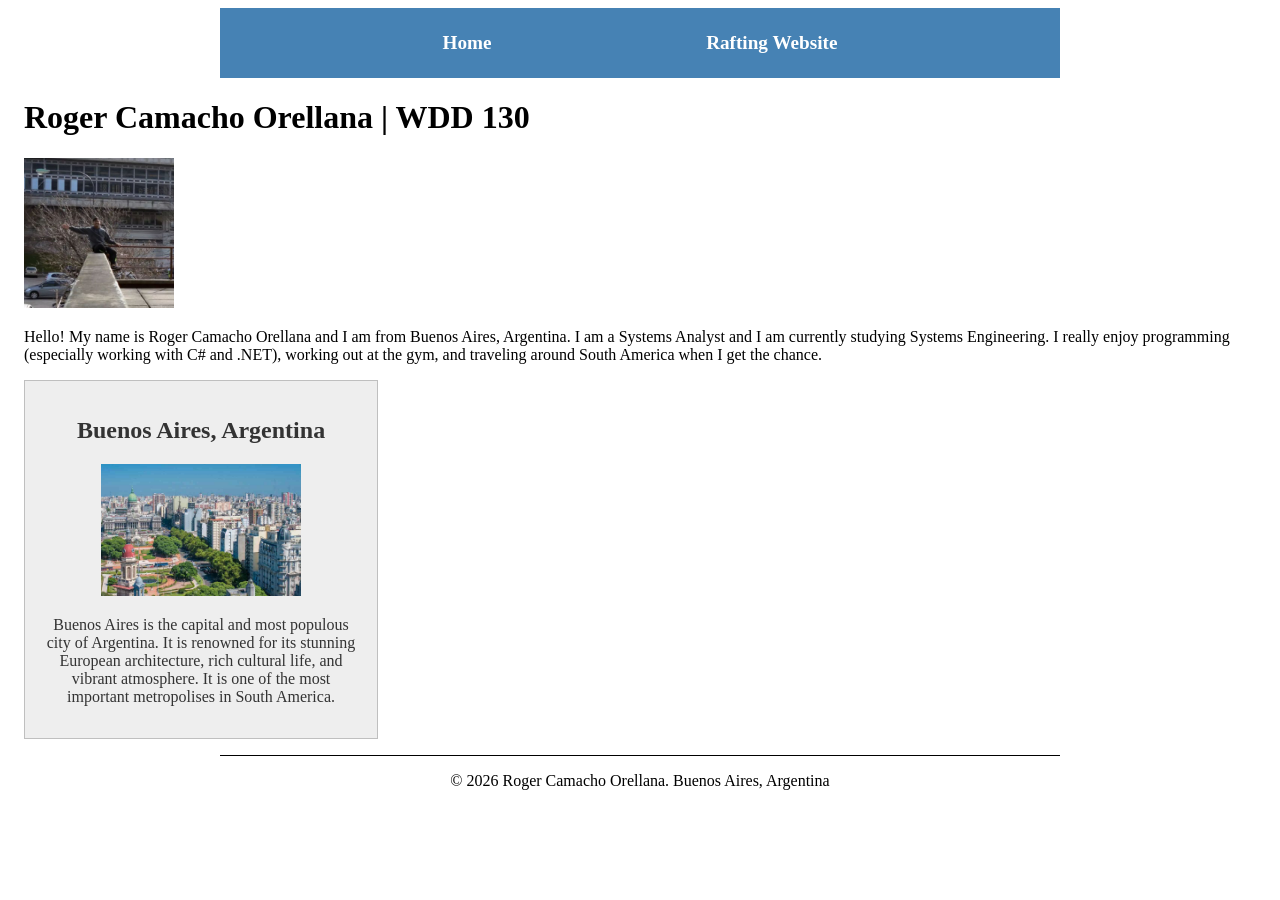
<file: index.html>
<!doctype html>
<html lang="en-US">

<head>
  <meta charset="utf-8">
  <meta name="viewport" content="width=device-width,initial-scale=1.0">
  <title>Roger Camacho Orellana | WDD 130</title>

  <meta name="description"
    content="WDD 130 Home Page for Roger Camacho Orellana, a student from Buenos Aires, Argentina.">
  <meta name="author" content="Roger Camacho Orellana">

  <link rel="stylesheet" href="styles/styles.css">
</head>

<body>
  <header>
    <nav>
      <a href="#">Home</a>
      <a href="wwr/">Rafting Website</a>
    </nav>
  </header>

  <main>
    <h1>Roger Camacho Orellana | WDD 130</h1>
    <img src="images/profile.jpg" alt="Hello! My name is Roger Camacho Orellana" width="200" />
    <p>
      Hello! My name is Roger Camacho Orellana and I am from Buenos Aires,
      Argentina. I am a Systems Analyst and I am currently studying Systems
      Engineering. I really enjoy programming (especially working with C#
      and .NET), working out at the gym, and traveling around South America
      when I get the chance.
    </p>
  </main>

  <aside>
    <h2>Buenos Aires, Argentina</h2>
    <img src="images/buenos-aires.jpg" alt="Landscape of Buenos Aires city">
    <p>
      Buenos Aires is the capital and most populous city of Argentina.
      It is renowned for its stunning European architecture, rich cultural life,
      and vibrant atmosphere. It is one of the most important metropolises in South America.
    </p>
  </aside>

  <footer>
    <p>&copy; 2026 Roger Camacho Orellana. Buenos Aires, Argentina</p>
  </footer>
</body>

</html>
</file>
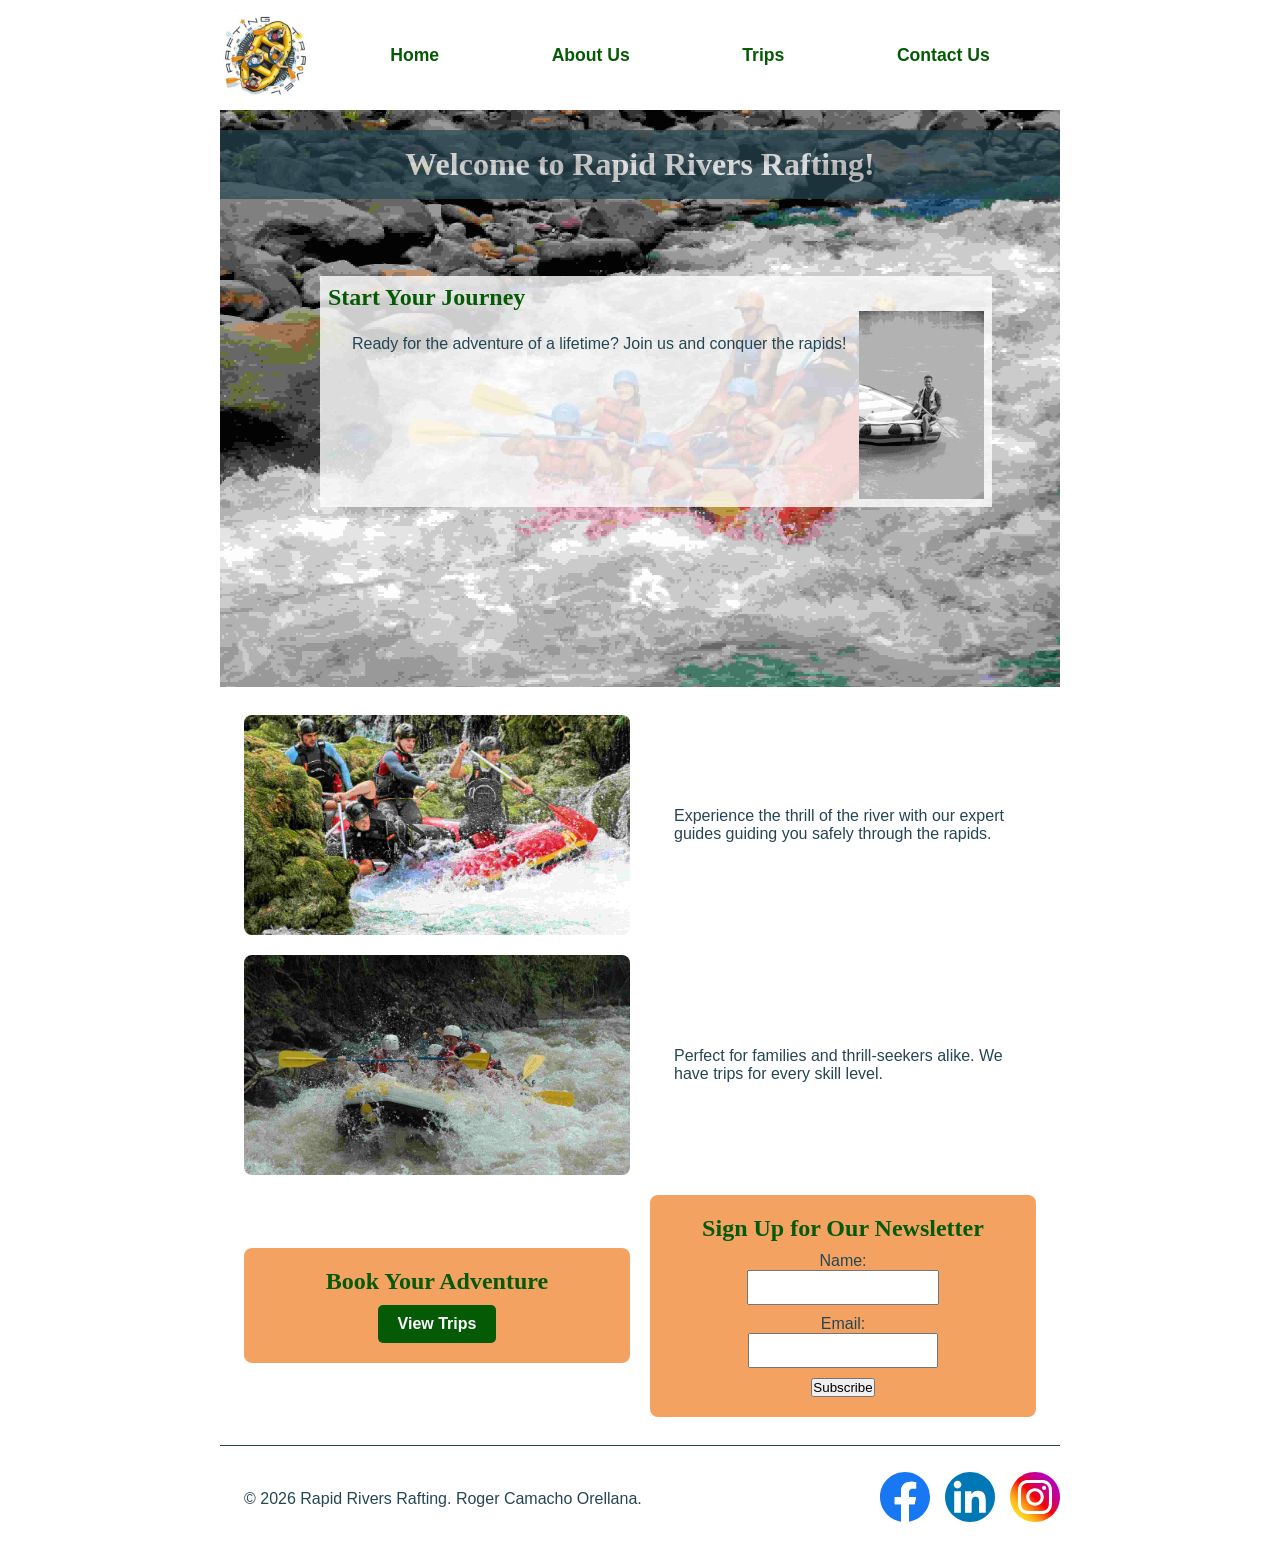
<file: wwr/index.html>
<!DOCTYPE html>
<html lang="en">

<head>
    <meta charset="UTF-8">
    <meta name="viewport" content="width=device-width, initial-scale=1.0">
    <title>Rapid Rivers Rafting - Home</title>
    <meta name="description" content="Experience the best whitewater rafting adventures.">
    <meta name="author" content="Roger Camacho Orellana">
    <link rel="stylesheet" href="styles/rafting.css">
</head>

<body>
    <header>
        <img src="images/logo.png" alt="Rafting Company Logo">
        <nav>
            <a href="index.html">Home</a>
            <a href="about.html">About Us</a>
            <a href="trips.html">Trips</a>
            <a href="contact.html">Contact Us</a>
        </nav>
    </header>

    <main>
        <div class="hero">
            <img src="images/hero-bg.jpg" alt="Rafting on the river">
            <h1>Welcome to Rapid Rivers Rafting!</h1>
            <article>
                <h2>Start Your Journey</h2>
                <img src="images/employee.jpg" alt="Happy guide">
                <p>Ready for the adventure of a lifetime? Join us and conquer the rapids!</p>
            </article>
        </div>

        <section class="home-grid">
            <img class="home-img" src="images/adventure1.jpg" alt="Adventure 1">
            <p>Experience the thrill of the river with our expert guides guiding you safely through
                the rapids.</p>

            <img class="home-img" src="images/adventure2.jpg" alt="Adventure 2">
            <p>Perfect for families and thrill-seekers alike. We have trips for every skill level.
            </p>

            <div class="cta-box">
                <h2>Book Your Adventure</h2>
                <a href="trips.html" class="cta-button">View Trips</a>
            </div>

            <div class="newsletter-box">
                <h2>Sign Up for Our Newsletter</h2>
                <form action="#">
                    <label>Name: <input type="text" name="name" required></label>
                    <label>Email: <input type="email" name="email" required></label>
                    <button type="submit">Subscribe</button>
                </form>
            </div>
        </section>
    </main>

    <footer>
        <p>&copy; 2026 Rapid Rivers Rafting. Roger Camacho Orellana.</p>
        <nav class="socialmedia">
            <a href="https://facebook.com">
                <img src="images/facebook.svg" alt="Facebook Icon">
            </a>
            <a href="https://linkedin.com">
                <img src="images/linkedin.svg" alt="LinkedIn Icon">
            </a>
            <a href="https://instagram.com">
                <img src="images/instagram.svg" alt="Instagram Icon">
            </a>
        </nav>
    </footer>
</body>

</html>
</file>
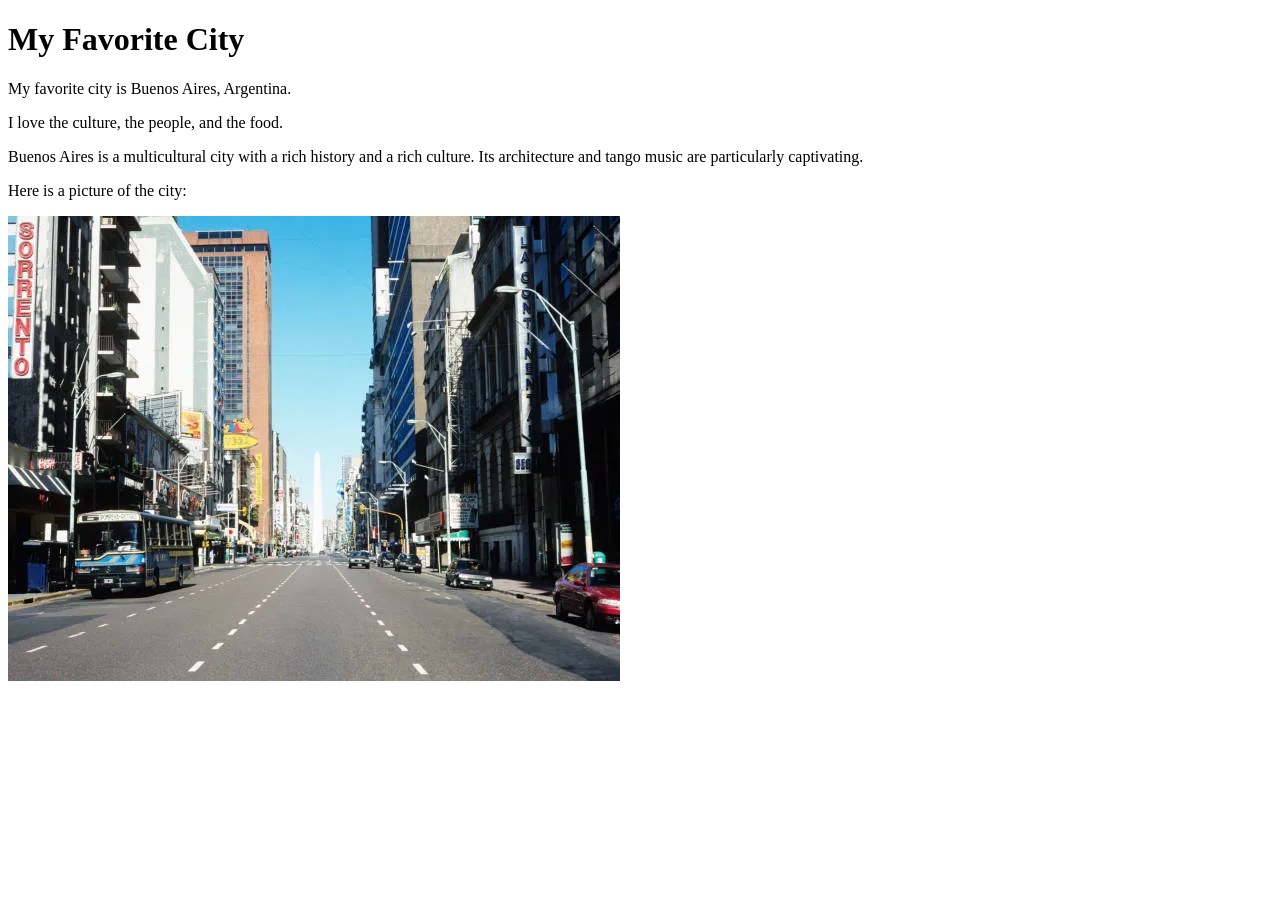
<file: week01/favorite-city.html>
<!DOCTYPE html>
<html lang="en">
<head>
    <meta charset="UTF-8">
    <meta name="viewport" content="width=device-width, initial-scale=1.0">
    <title>My Favorite City</title>
</head>
<body>
    <h1>My Favorite City</h1>
    <p>My favorite city is Buenos Aires, Argentina.</p>
    <p>I love the culture, the people, and the food.</p>
    <p>Buenos Aires is a multicultural city with a rich history and a rich culture. Its architecture and tango music are particularly captivating.</p>
    <p>Here is a picture of the city:</p>
    <p><img src="./images/buenos-aires.jpg" alt="Buenos Aires"></p>

</body>
</html>
</file>
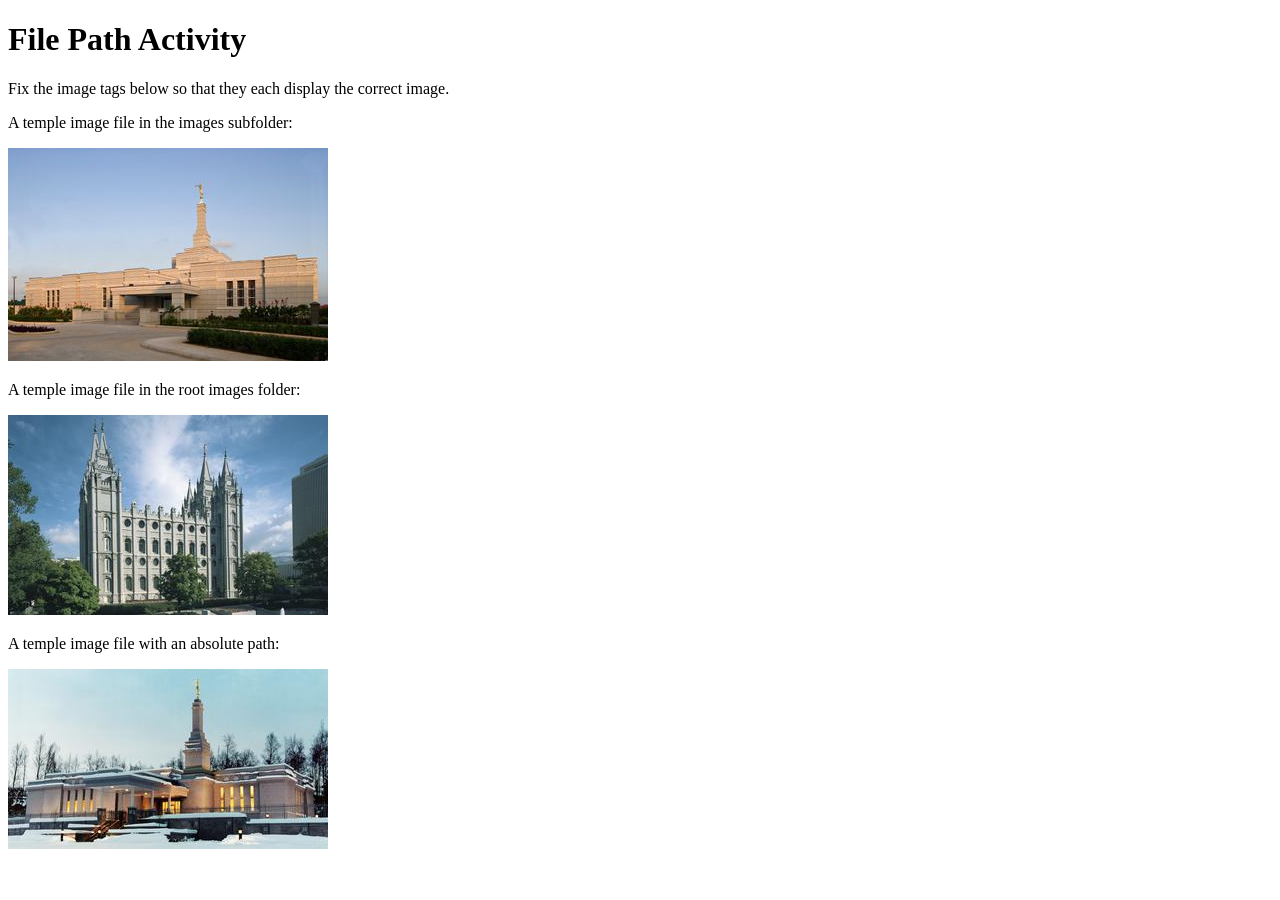
<file: week01/file-paths.html>
<!DOCTYPE html>
<html lang="en">

<head>
    <meta charset="UTF-8">
    <meta name="viewport" content="width=device-width, initial-scale=1.0">
    <title>File Path Activity</title>
</head>

<body>
    <h1>File Path Activity</h1>
    <p>Fix the image tags below so that they each display the correct image.</p>

    <p>A temple image file in the images subfolder:</p>
    <img src="./images/aba-nigeria-temple.jpeg" alt="The Aba Nigeria Temple">

    <p>A temple image file in the root images folder:</p>
    <img src="../images/salt-lake-temple.jpg" alt="The Salt Lake Temple">

    <p>A temple image file with an absolute path:</p>
    <img src="./images/anchorage-temple-lds-253274-wallpaper.jpg" alt="The Anchorage Alaska Temple">

</body>

</html>
</file>
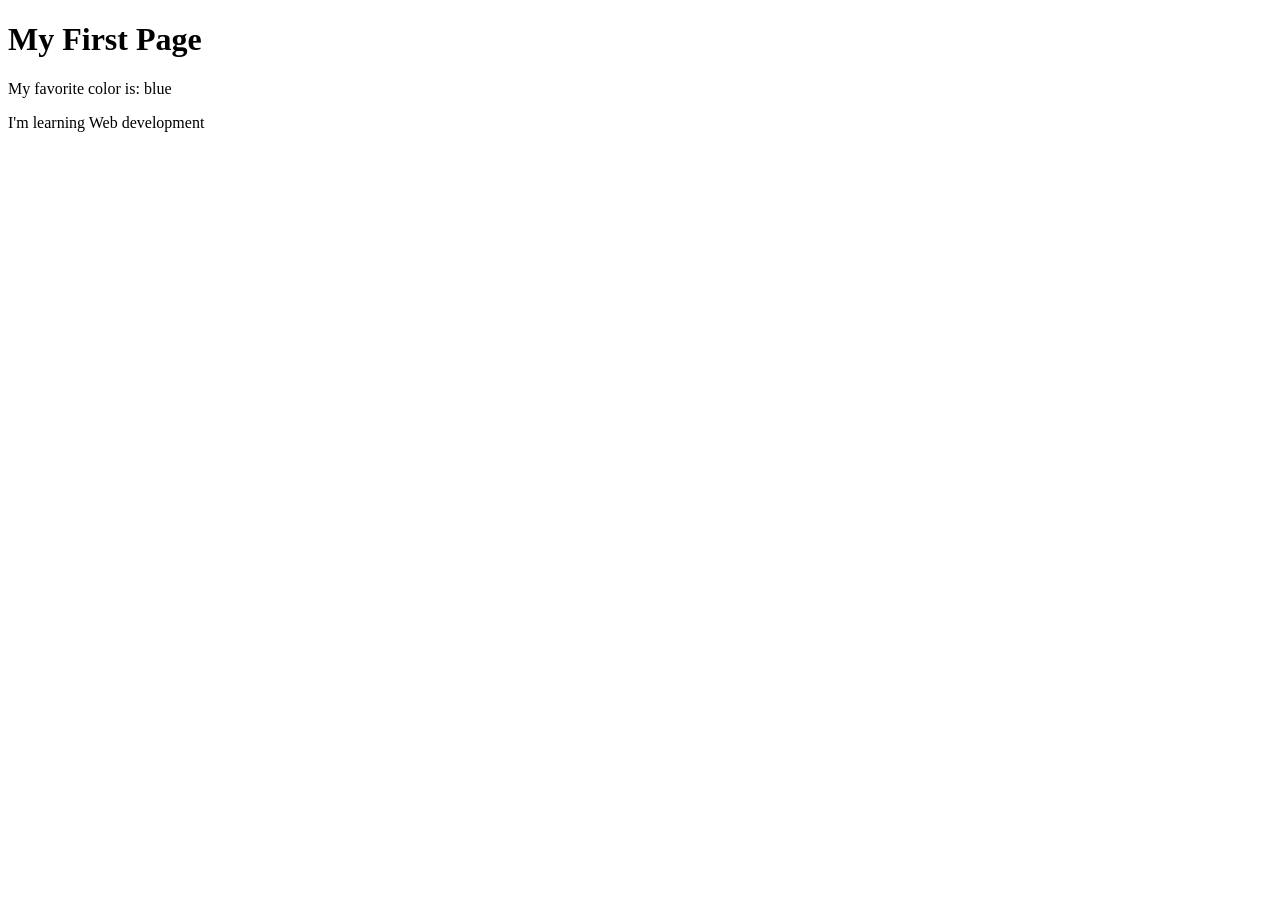
<file: week01/first-page.html>
<!DOCTYPE html>
<html lang="en">
<head>
    <meta charset="UTF-8">
    <meta name="viewport" content="width=device-width, initial-scale=1.0">
    <title>My First Page</title>
</head>
<body>
    <h1>My First Page</h1>
    <p>My favorite color is: blue</p>
    <p>I'm learning Web development</p>
</body>
</html>
</file>
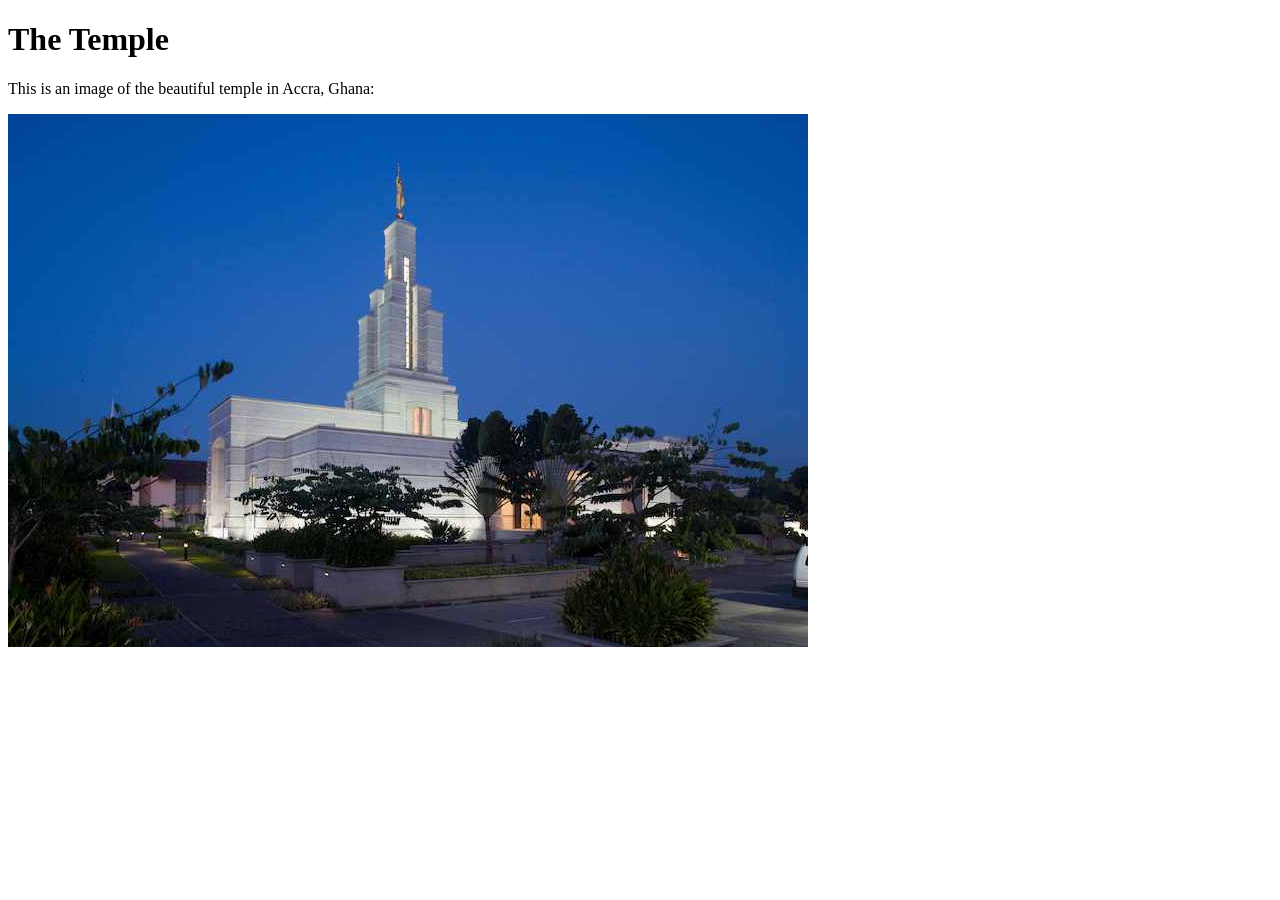
<file: week01/images-solution.html>
<!DOCTYPE html>
<html lang="en">
<head>
    <meta charset="UTF-8">
    <meta name="viewport" content="width=device-width, initial-scale=1.0">
    <title>Temple Image</title>
</head>
<body>
    <h1>The Temple</h1>
    <p>This is an image of the beautiful temple in Accra, Ghana:</p>
    <img src="images/temple-small.jpg" alt="The Accra Ghana Temple">
    
</body>
</html>
</file>
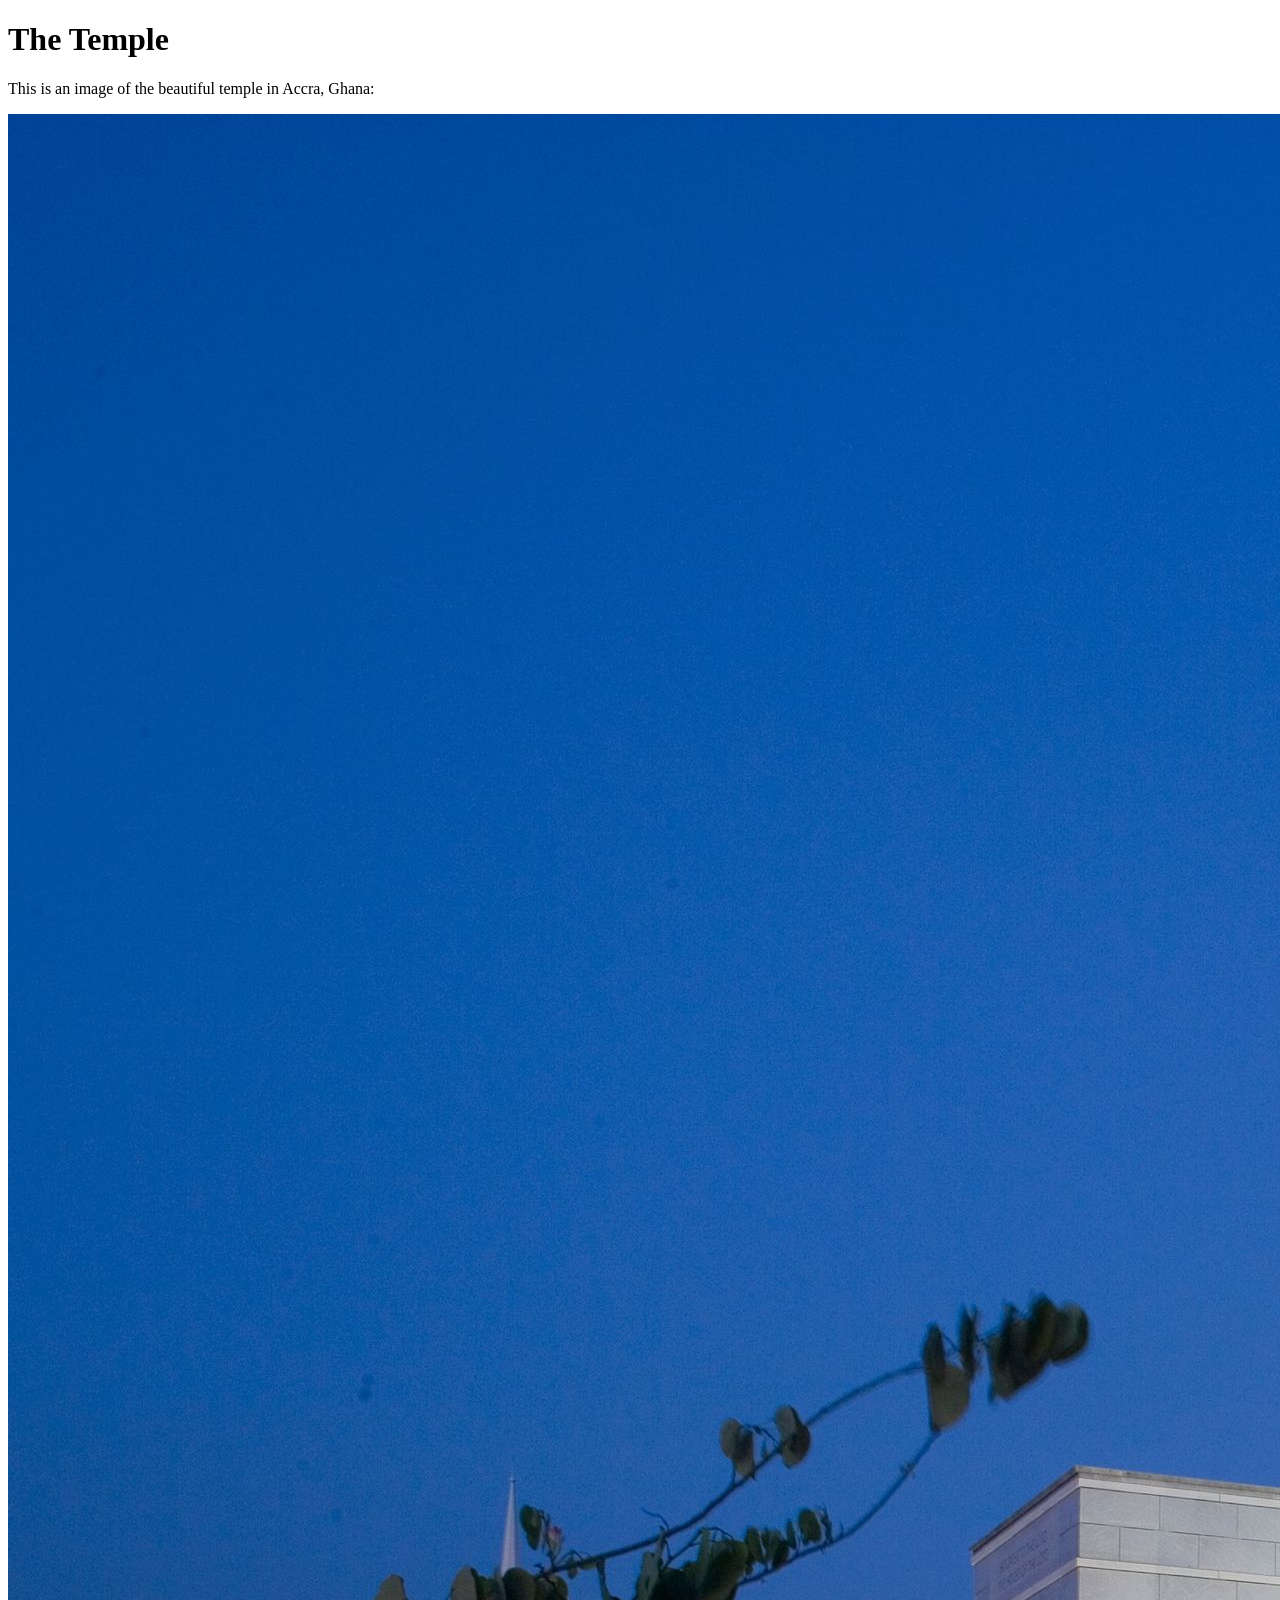
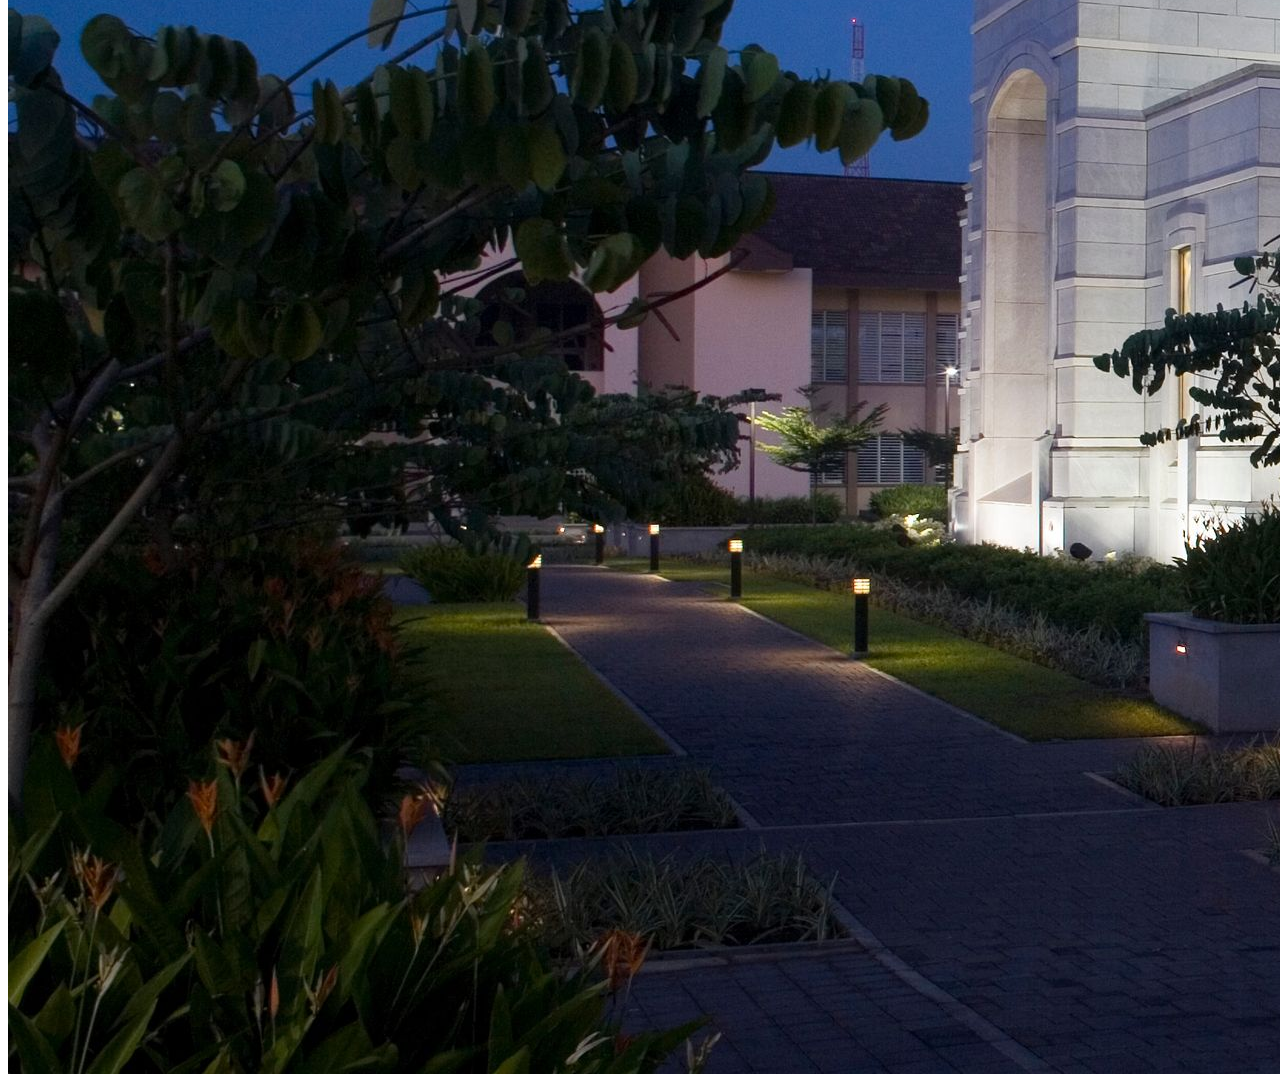
<file: week01/images.html>
<!DOCTYPE html>
<html lang="en">
<head>
    <meta charset="UTF-8">
    <meta name="viewport" content="width=device-width, initial-scale=1.0">
    <title>Temple Image</title>
</head>
<body>
    <h1>The Temple</h1>
    <p>This is an image of the beautiful temple in Accra, Ghana:</p>
    <img src="images/temple-large.jpeg" alt="The Accra Ghana Temple">
    
</body>
</html>
</file>
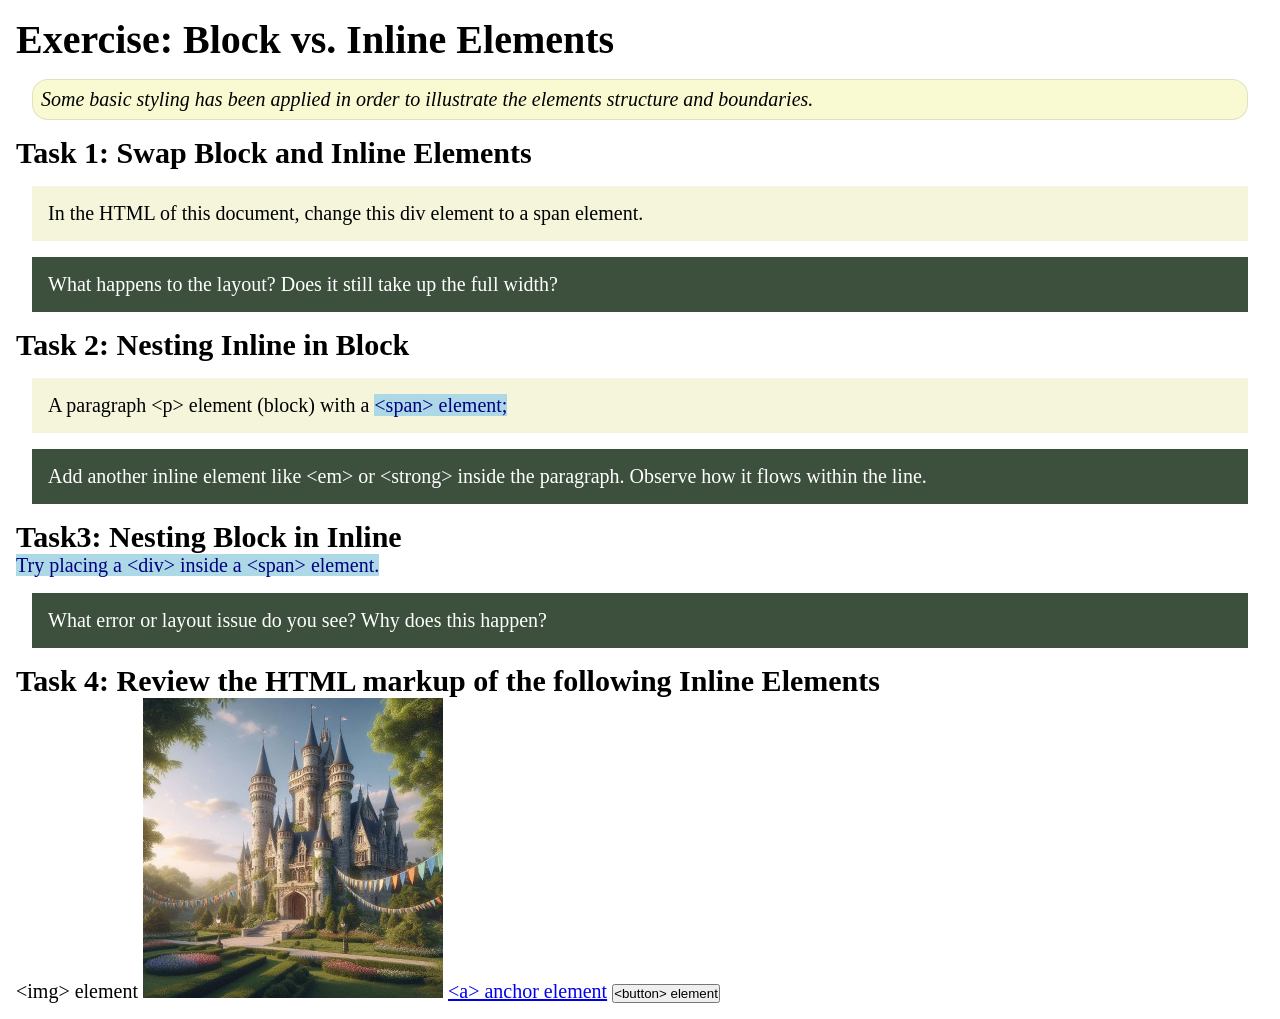
<file: week02/block-vs-inline.html>
<!DOCTYPE html>
<html lang="en">

<head>
    <meta charset="UTF-8">
    <meta name="viewport" content="width=device-width, initial-scale=1.0">
    <title>Exercise: Block vs. Inline Elements</title>
    <link rel="stylesheet" href="styles/block-vs-inline.css">
</head>

<body>
    <main>
        <h1>Exercise: Block vs. Inline Elements</h1>
        <p class="note">Some basic styling has been applied in order to illustrate the elements structure and
            boundaries.</p>

        <h2>Task 1: Swap Block and Inline Elements</h2>
        <div>In the HTML of this document, change this div element to a span element.</div>

        <p class="question">What happens to the layout? Does it still take up the full width?</p>

        <h2>Task 2: Nesting Inline in Block</h2>
        <p>A paragraph &lt;p&gt; element (block) with a <span>&lt;span&gt; element;</span></p>
        <p class="question">Add another inline element like &lt;em&gt; or &lt;strong&gt; inside the paragraph. Observe
            how it flows within the line.</p>

        <h2>Task3: Nesting Block in Inline</h2>
        <span>Try placing a &lt;div&gt; inside a &lt;span&gt; element.</span>
            <p class="question">What error or layout issue do you see? Why does this happen?</p>


            <h2>Task 4: Review the HTML markup of the following Inline Elements</h2>
        &lt;img&gt; element
        <img src="images/castle.webp" alt="placeholder image (images are inline)" width="300" height="300">
        <a href="https://churchofjesuschrist.org">&lt;a&gt; anchor element</a>
        <button type="button">&lt;button&gt; element</button>
    </main>
</body>

</html>
</file>
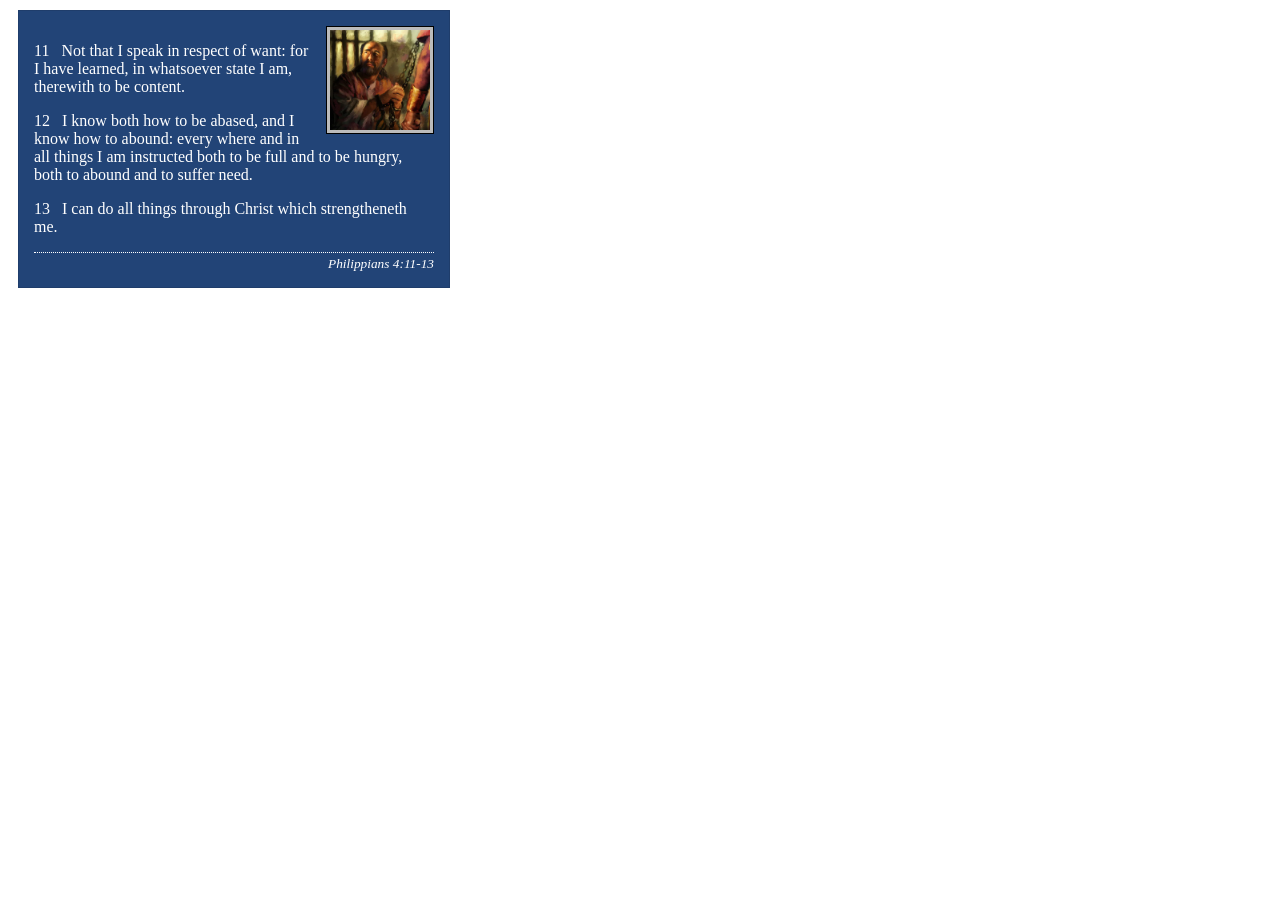
<file: week02/box-model-solution.html>
<!DOCTYPE html>
<html lang="en">
<head>
    <meta charset="UTF-8">
    <meta name="viewport" content="width=device-width, initial-scale=1.0">
    <title>Box Model Activity</title>
    <link rel="stylesheet" href="styles/box-model-solution.css">
</head>
<body>
    <main>
        <div class="callout">
            <img src="images/apostle-paul-imprisoned.webp" alt="Paul the Apostle - Imprisoned in Rome" width="200" height="200">
            <blockquote>
                <p>11 &nbsp; Not that I speak in respect of want: for I have learned, in whatsoever state I am, therewith to be content.</p>
                <p>12 &nbsp; I know both how to be abased, and I know how to abound: every where and in all things I am instructed both to be full and to be hungry, both to abound and to suffer need.</p>
                <p>13 &nbsp; I can do all things through Christ which strengtheneth me.</p>
            </blockquote>
            <cite>Philippians 4:11-13</cite>
        </div>
    </main>
</body>
</html>
</file>
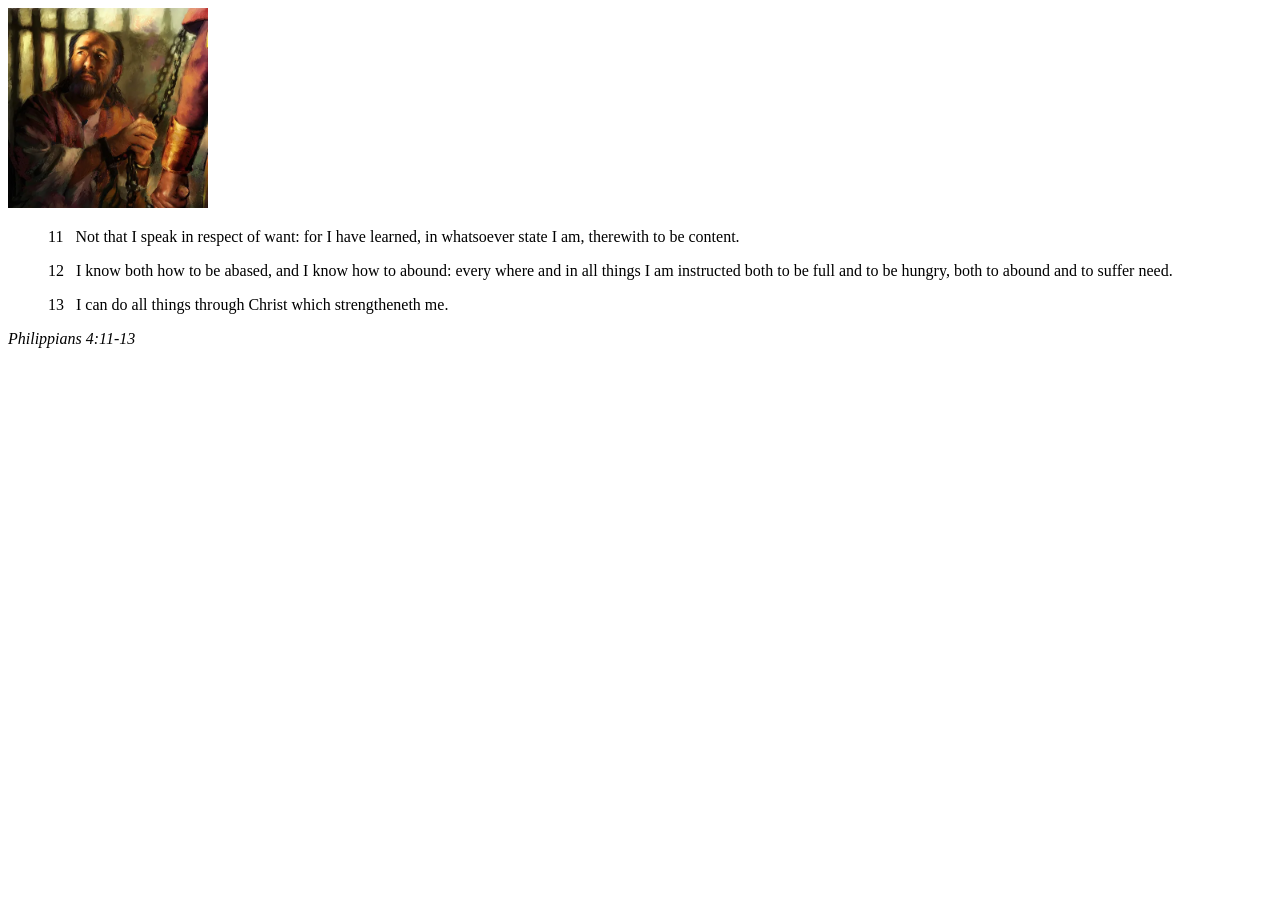
<file: week02/box-model.html>
<!DOCTYPE html>
<html lang="en">
<head>
    <meta charset="UTF-8">
    <meta name="viewport" content="width=device-width, initial-scale=1.0">
    <title>Box Model Activity</title>
</head>
<body>
    <main>
        <div class="callout">
            <img src="images/apostle-paul-imprisoned.webp" alt="Paul the Apostle - Imprisoned in Rome" width="200" height="200">
            <blockquote>
                <p>11 &nbsp; Not that I speak in respect of want: for I have learned, in whatsoever state I am, therewith to be content.</p>
                <p>12 &nbsp; I know both how to be abased, and I know how to abound: every where and in all things I am instructed both to be full and to be hungry, both to abound and to suffer need.</p>
                <p>13 &nbsp; I can do all things through Christ which strengtheneth me.</p>
            </blockquote>
            <cite>Philippians 4:11-13</cite>
        </div>
    </main>
</body>
</html>
</file>
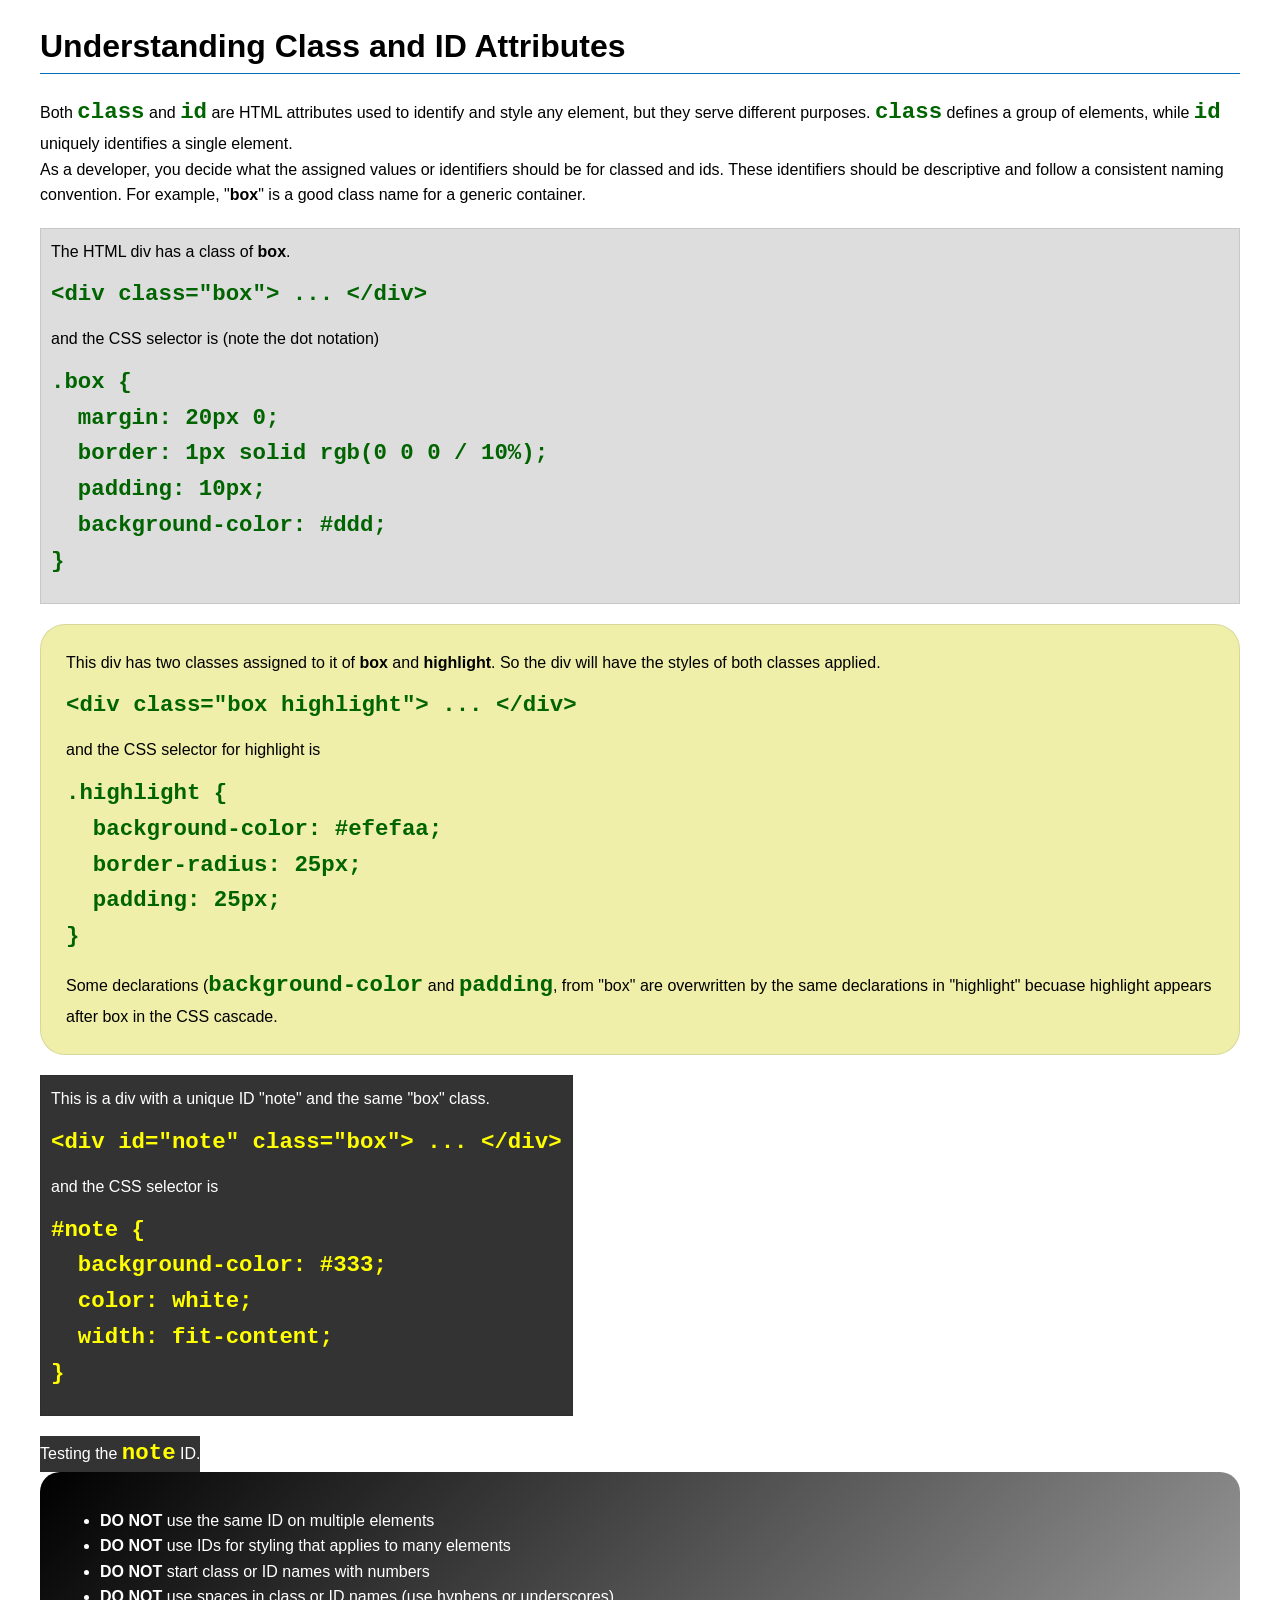
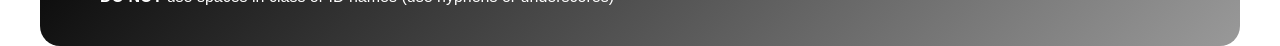
<file: week03/class-and-id.html>
<!DOCTYPE html>
<html lang="en">

<head>
    <meta charset="UTF-8">
    <meta name="viewport" content="width=device-width, initial-scale=1.0">
    <title>Class vs ID Attributes</title>
    <link rel="stylesheet" href="styles/class-and-id.css">
</head>

<body>
    <h1>Understanding Class and ID Attributes</h1>
    <p>Both <code>class</code> and <code>id</code> are HTML attributes used to identify and style any element, but they
        serve different purposes. <code>class</code> defines a group of elements, while <code>id</code> uniquely
        identifies a single element.</p>
    <p>As a developer, you decide what the assigned values or identifiers should be for classed and ids. These
        identifiers should be
        descriptive and follow a consistent naming convention. For example, "<strong>box</strong>" is a good class name
        for a generic container.</p>
    <div class="box">
        <p>The HTML div has a class of <strong>box</strong>.</p>
        <pre><code class="html">&lt;div class="box"&gt; ... &lt;/div&gt;</code></pre>
        and the CSS selector is (note the dot notation)
        <pre><code class="css">.box {
  margin: 20px 0;
  border: 1px solid rgb(0 0 0 / 10%);
  padding: 10px;
  background-color: #ddd; 
}</code></pre>
    </div>

    <div class="box highlight">
        <p>This div has two classes assigned to it of <strong>box</strong> and <strong>highlight</strong>. So the div
            will have the styles of both classes applied.</p>
        <pre><code class="html">&lt;div class="box highlight"&gt; ... &lt;/div&gt;</code></pre>
        and the CSS selector for highlight is
        <pre><code class="css">.highlight {
  background-color: #efefaa;
  border-radius: 25px;
  padding: 25px;
}</code></pre>
<p>Some declarations (<code>background-color</code> and <code>padding</code>, from "box" are overwritten by the same declarations in "highlight" becuase highlight appears after box in the CSS cascade.</p>
    </div>

    <div id="note" class="box">
        <p>This is a div with a unique ID "note" and the same "box" class.</p>
        <pre><code class="html">&lt;div id="note" class="box"&gt; ... &lt;/div&gt;</code></pre>
        and the CSS selector is
        <pre><code class="css">#note {
  background-color: #333;
  color: white;
  width: fit-content;
}</code></pre>
    </div>

    <div id="note">
        <p>Testing the <code>note</code> ID.</p>
    </div>

    <section id="best-practice">
        <ul>
            <li><strong>DO NOT</strong> use the same ID on multiple elements</li>
            <li><strong>DO NOT</strong> use IDs for styling that applies to many elements</li>
            <li><strong>DO NOT</strong> start class or ID names with numbers</li>
            <li><strong>DO NOT</strong> use spaces in class or ID names (use hyphens or underscores)</li>
        </ul>
    </section>




</body>

</html>
</file>
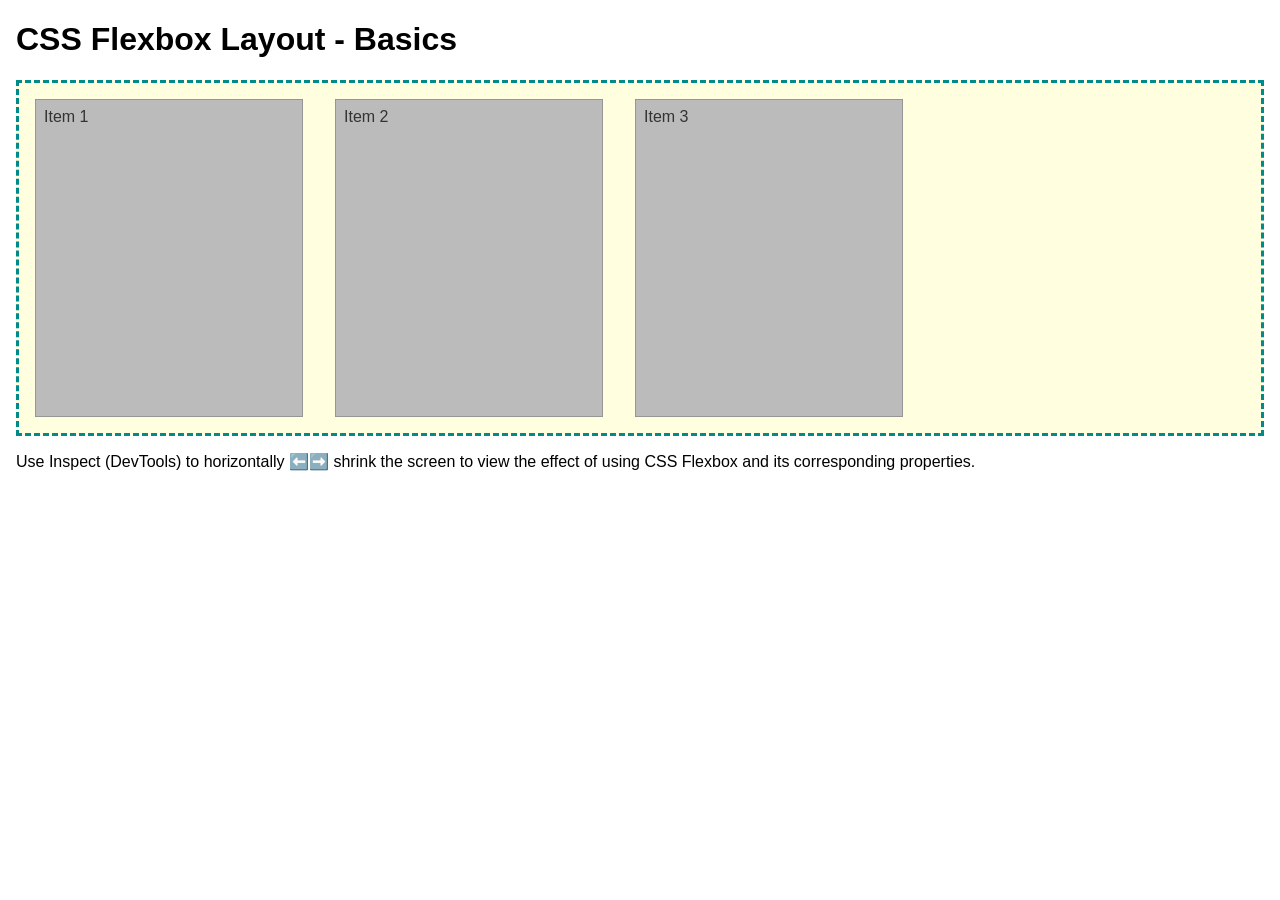
<file: week04/flexbox-layout.html>
<!DOCTYPE html>
<html lang="en">
<head>
    <meta charset="UTF-8">
    <meta name="viewport" content="width=device-width, initial-scale=1.0">
    <title>CSS Flexbox Layout - Basics</title>
    <link rel="stylesheet" href="styles/flexbox.css">
</head>
<body>
    <main>
        <h1>CSS Flexbox Layout - Basics</h1>
        <div class="flex-container">
            <div class="flex-item item1">Item 1</div>
            <div class="flex-item item2">Item 2</div>
            <div class="flex-item item3">Item 3</div>
        </div>
        <p>Use Inspect (DevTools) to horizontally ⬅️➡️ shrink the screen to view the effect of using CSS Flexbox and its corresponding properties.</p>
    </main>
</body>
</html>
</file>
<file: styles/styles.css>
header, .grid, footer {
  max-width: 840px;
  margin: 0 auto;
}

.grid {
  display: grid;
  align-items: center;
}

nav {
  background-color: steelblue;
  padding: 1rem;
  display: flex;
  justify-content: space-evenly;
  align-items: center;
}

nav a {
  display: block;
  padding: 0.5rem;
  text-decoration: none;
  font-size: 1.2rem;
  font-weight: 700;
  color: #fff; 
}

main {
  grid-column: 2/3;
  margin: 1rem;
}

main img {
  width: 150px;
  height: auto;
}

aside {
  width: 20rem;
  margin: 1rem;
  border: 1px solid rgb(0 0 0 / 0.2);
  padding: 1rem;
  background-color: #eee;
  color: #333;
  text-align: center;
  position: relative;
  grid-column: 1/2;
  grid-row: 1/2;
}

aside img {
  width: 200px;
  height: auto;
}

p {
  padding: 0;
}

footer {
  margin-top: 15px;
  border-top: 1px solid #000;
  text-align: center;
}
</file>
<file: wwr/styles/rafting.css>
:root {
    --primary-color: #055a05;
    --secondary-color: #f4a261;
    --accent1-color: #264653;
    --heading-font: "Times New Roman", "Georgia", serif;
    --body-font: Arial, Helvetica, sans-serif;
}

* {
    margin: 0;
    padding: 0;
    box-sizing: border-box;
}

body {
    font-family: var(--body-font);
    color: var(--accent1-color);
}

header,
main,
footer {
    width: 840px;
    margin: 0 auto;
}

h1,
h2 {
    font-family: var(--heading-font);
    color: var(--primary-color);
}

nav,
p,
section,
article {
    margin: 16px;
    padding: 8px;
}

.socialmedia a {
    text-decoration: none;
}

.hero {
    position: relative;
}

.hero > img {
    display: block;
    width: 100%;
    height: auto;
}

.hero h1 {
    position: absolute;
    top: 20px;
    width: 100%;
    padding: 16px;
    text-align: center;
    opacity: 0.7;
    background-color: var(--accent1-color);
    color: #fff;
}

.hero article {
    position: absolute;
    top: 150px;
    left: 10%;
    width: 80%;
    background-color: rgba(255, 255, 255, 0.8);
}

.hero article img {
    float: right;
    width: 125px;
}

header img {
    width: 90px;
    height: auto;
}

header nav a {
    text-decoration: none;
    color: var(--primary-color);
    font-weight: bold;
    font-size: 1.1rem;
}

header nav a:hover {
    color: var(--secondary-color);
}

.socialmedia img {
    width: 50px;
    height: auto;
}

header {
    display: grid;
    grid-template-columns: 100px 1fr;
    align-items: center;
    padding: 10px 0;
}

header nav {
    display: flex;
    justify-content: space-around;
    gap: 20px;
}

footer {
    display: flex;
    justify-content: space-between;
    align-items: center;
    padding: 20px 0;
    margin-top: 20px;
    border-top: 1px solid var(--accent1-color);
}

.socialmedia {
    display: flex;
    gap: 15px;
    margin: 0;
    padding: 0;
}

.history h2 {
    text-align: center;
}

.history-content {
    display: grid;
    grid-template-columns: 1fr 1fr;
    gap: 20px;
    align-items: center;
}

.history-content img {
    width: 100%;
    height: auto;
}

.adventures h2 {
    text-align: center;
}

.adventure-gallery {
    display: flex;
    justify-content: space-between;
    gap: 15px;
}

.adventure-gallery figure {
    margin: 0;
    width: 100%;
    text-align: center;
}

.adventure-gallery img {
    width: 100%;
    height: 150px;
    object-fit: cover;
    border-radius: 5px;
}

.home-grid {
    display: grid;
    grid-template-columns: 1fr 1fr;
    gap: 20px;
    align-items: center;
    margin-top: 20px;
}

.home-img {
    width: 100%;
    height: 220px;
    object-fit: cover;
    border-radius: 8px;
}

.cta-box,
.newsletter-box {
    background-color: var(--secondary-color);
    padding: 20px;
    border-radius: 8px;
    text-align: center;
}

.newsletter-box form {
    display: flex;
    flex-direction: column;
    gap: 10px;
    align-items: center;
    margin-top: 10px;
}

.newsletter-box input {
    padding: 8px;
    width: 80%;
}

.cta-button {
    display: inline-block;
    padding: 10px 20px;
    background-color: var(--primary-color);
    color: #ffffff;
    text-decoration: none;
    font-weight: bold;
    border-radius: 5px;
    margin-top: 10px;
}

.cta-button:hover {
    background-color: var(--accent1-color);
}

.trips-cta {
    text-align: center;
    margin-bottom: 25px;
}

.trips-grid {
    display: grid;
    grid-template-columns: 1fr 1fr 1fr;
    gap: 20px;
    margin-bottom: 30px;
}

.trip-card {
    background-color: #f9f9f9;
    padding: 15px;
    border-radius: 8px;
    text-align: center;
    border: 1px solid var(--accent1-color);
}

.trip-card img {
    width: 100%;
    height: 180px;
    object-fit: cover;
    border-radius: 5px;
    margin-bottom: 10px;
}

.trips-table {
    width: 100%;
    border-collapse: collapse;
    margin-bottom: 30px;
}

.trips-table th,
.trips-table td {
    border: 1px solid var(--accent1-color);
    padding: 12px;
    text-align: center;
}

.trips-table th {
    background-color: var(--primary-color);
    color: #ffffff;
}

.contact-grid {
    display: grid;
    grid-template-columns: 1fr 1fr;
    gap: 20px;
    margin: 20px 0;
}

.contact-info {
    background-color: #eee;
    padding: 20px;
    border-radius: 8px;
    text-align: center;
}

.contact-info iframe {
    border: 0;
    border-radius: 8px;
    margin-top: 15px;
    width: 100%;
}

.contact-form {
    background-color: #eee;
    padding: 20px;
    border-radius: 8px;
}

.form-item {
    margin-bottom: 15px;
    display: flex;
    flex-direction: column;
}

.form-item label {
    margin-bottom: 5px;
    font-weight: bold;
}

.form-item input[type="text"],
.form-item input[type="email"],
.form-item textarea {
    padding: 10px;
    border: 1px solid #ccc;
    border-radius: 4px;
    width: 100%;
}

fieldset.form-item {
    border: 1px solid #ccc;
    border-radius: 4px;
    padding: 10px;
}

fieldset.form-item legend {
    font-weight: bold;
    padding: 0 5px;
}

fieldset.form-item label {
    font-weight: normal;
    display: block;
    margin-bottom: 5px;
}

.checkbox-container {
    flex-direction: row;
    align-items: center;
}

.checkbox-container label {
    font-weight: normal;
}

.submit-btn {
    background-color: var(--primary-color);
    color: #ffffff;
    border: none;
    padding: 12px 20px;
    border-radius: 5px;
    cursor: pointer;
    font-size: 1.1rem;
    font-weight: bold;
    width: 100%;
    margin-top: 10px;
}

.submit-btn:hover {
    background-color: var(--accent1-color);
}

.employees h2 {
    text-align: center;
    margin-top: 40px;
}

.employee-grid {
    display: grid;
    grid-template-columns: repeat(3, 1fr);
    gap: 15px;
    text-align: center;
    margin-bottom: 40px;
}

.employee-grid figure {
    margin: 0;
}

.employee-grid img {
    width: 100%;
    height: 200px;
    object-fit: cover;
    border-radius: 8px;
}
</file>
<file: week02/styles/block-vs-inline.css>
* {
    margin: 0;
    padding: 0;
}

body {
    font-size: 20px;
    margin: 1rem;
}

p,
div {
    background-color: beige;
    margin: 1rem;
    padding: 1rem;
}

span {
    color: navy;
    background-color: lightblue;
}

code {
    margin: 0;
    padding: 0;
    color: green;
    font-size: 1.2rem;
}

.note {
    font-style: italic;
    background-color: lightgoldenrodyellow;
    border-radius: 1rem;
    border: 1px solid rgb(0 0 0 / 10%);
    margin: 1rem;
    padding: .5rem;
}

.question {
    background-color: #3d503d;
    color: #fff;
}
</file>
<file: week02/styles/box-model-solution.css>
.callout {
    max-width: 400px;
    margin: 10px;
    border: 1px solid rgba(0, 0, 0, .1);
    padding: 15px;
    background-color: #247;
    color: #fff;
}

.callout img {
    float: right;
    margin: 0 0 10px 15px;
    border: 1px solid #000;
    padding: 3px;
    background-color: #bbb;
    width: 100px;
    height: auto;

}

blockquote {
    margin: 0;
}

cite {
    display: block;
    border-top: 1px dotted #fff;
    padding-top: 3px;
    text-align: right;
    font-size: smaller;
}
</file>
<file: week03/styles/class-and-id.css>
body {
    font-family: Arial, sans-serif;
    line-height: 1.6;
    margin: 0;
    padding: 0 40px;
}

h1 {
    border-bottom: 1px solid rgb(0 110 182);
    padding-bottom: 0;
}



p {
    margin: 0;
}

code {
    color: darkgreen;
    font-weight: 700;
    font-size: 1.4rem;
}

/* Class examples - can be reused */

.box {
    margin: 20px 0;
    border: 1px solid rgb(0 0 0 / 10%);
    padding: 10px;
    background-color: #ddd; /* this is shorthand for #dddddd */
}

.highlight {
    background-color: #efefaa;
    border-radius: 25px;
    padding: 25px;
}

/* ID examples - should be unique */

#note {
    background-color: #333;
    color: white;
    width: fit-content;
}

#note code {
    color: yellow;
}

#best-practice {
    background: linear-gradient(135deg, #000 0%, #999 100%);
    color: white;
    border-radius: 20px;
    padding: 20px
}
</file>
<file: week04/styles/flexbox.css>
body {
    font-family: Helvetica, Arial, sans-serif;
    margin: 1rem;
}

.flex-container {
    border: 3px dashed darkcyan;
    background-color: lightyellow;
    display: flex;
    flex-wrap: wrap;
}

.flex-item {
    width: 250px;
    margin: 1rem;
    border: 1px solid rgb(0 0 0 / 20%);
    padding: 0.5rem;
    background-color: #bbb;
    color: #333;
}

.item1 {
    min-height: 100px;
}

.item2 {
    min-height: 200px;
}

.item3 {
    min-height: 300px;
}
</file>
